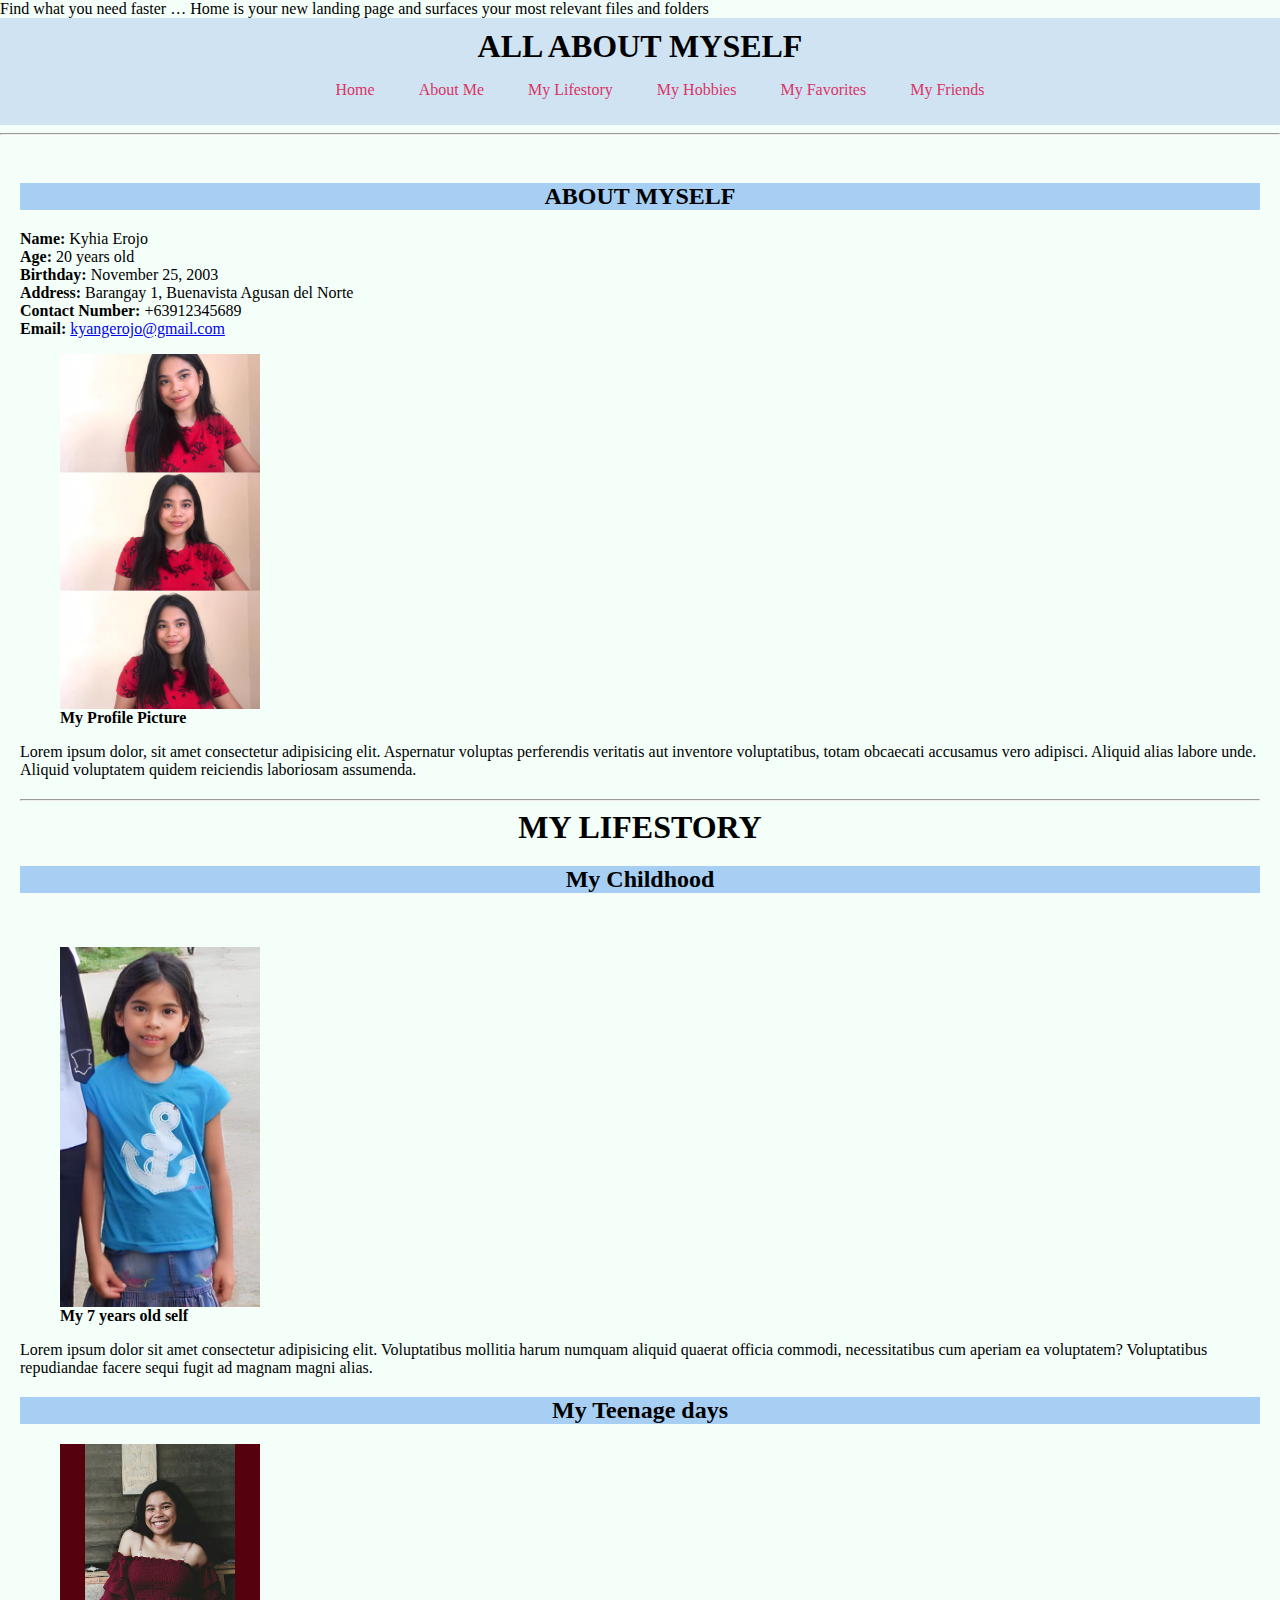
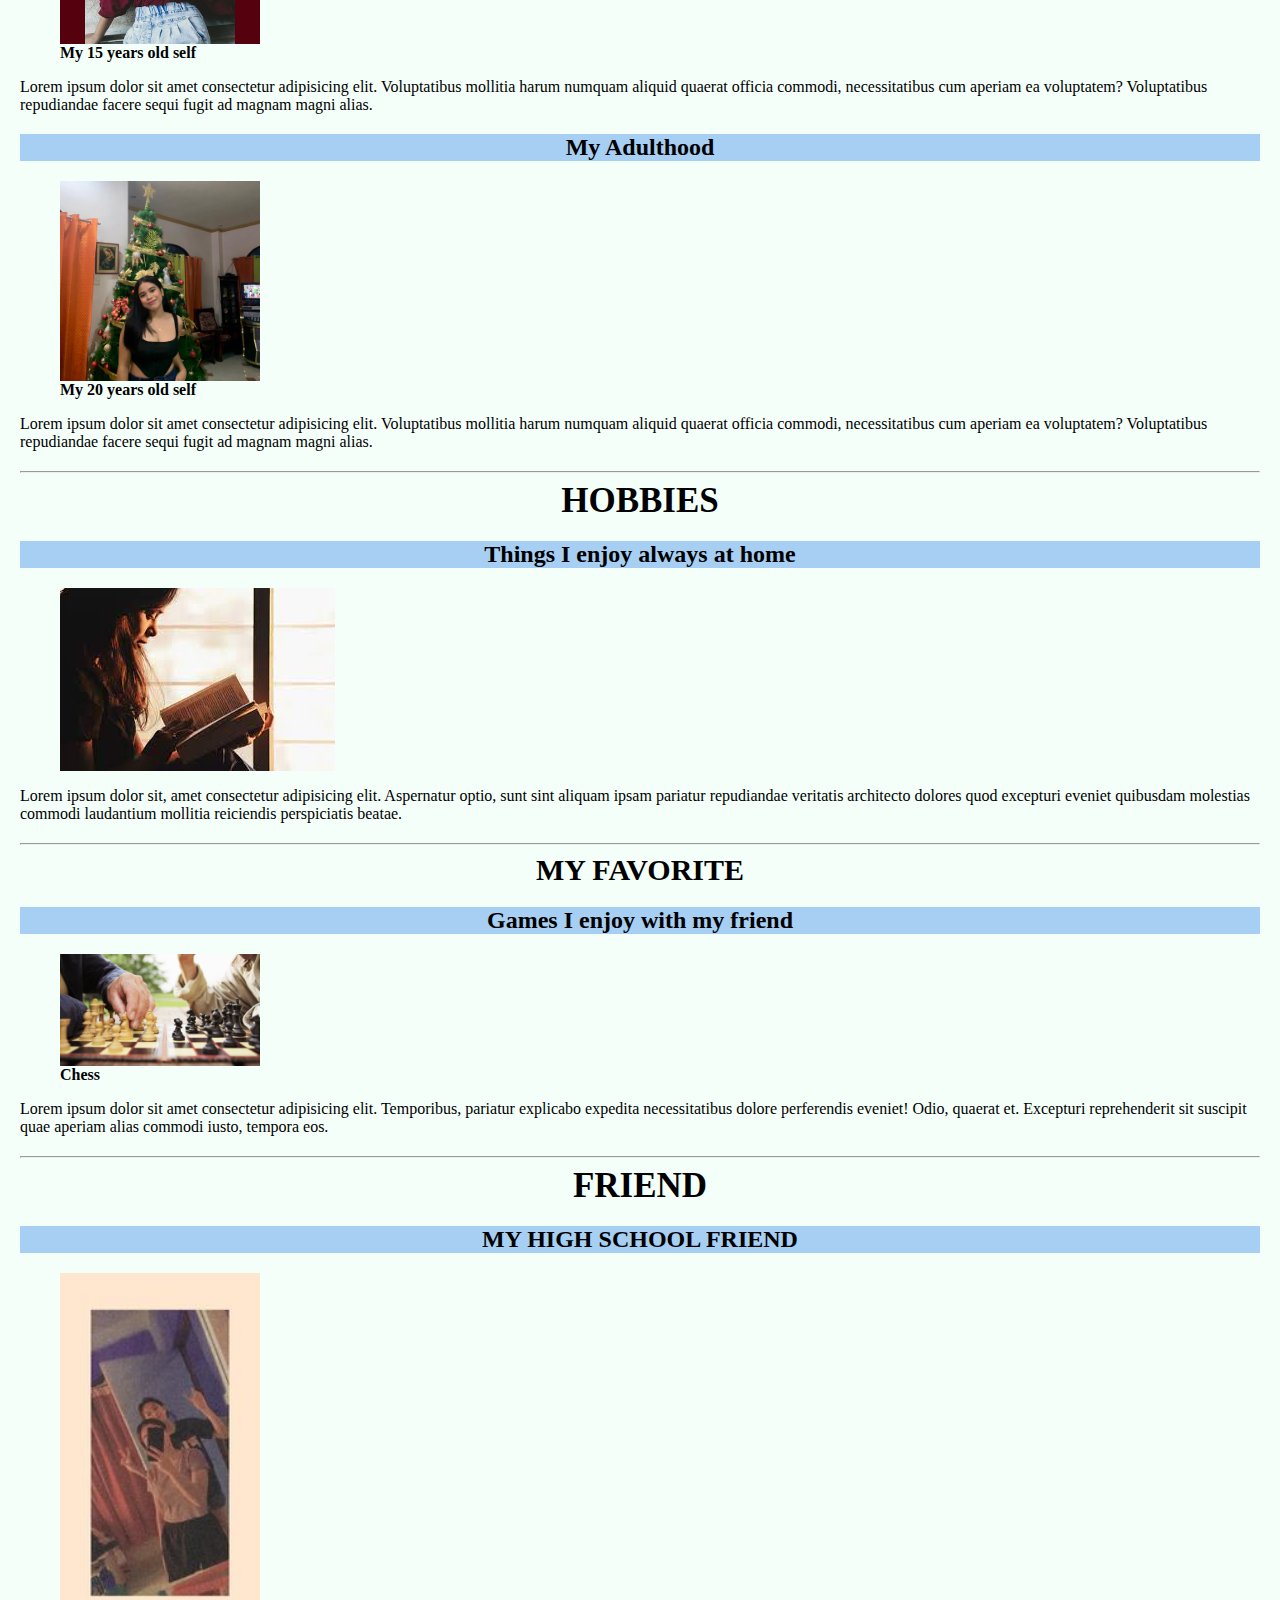
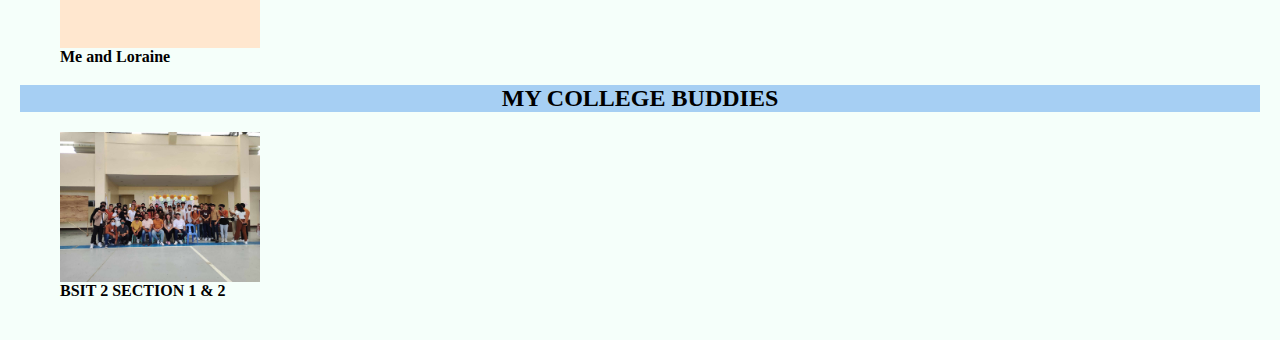
<file: index.html>
Find what you need faster … Home is your new landing page and surfaces your most relevant files and folders
<!DOCTYPE html>
<html lang="en">
<head>
    <meta charset="UTF-8">
    <meta name="viewport" content="width=device-width, initial-scale=1.0">
    <title>ALL ABOUT ME</title>
</head>
<style>
    body{
    background-color: mintcream;    
    min-width: 100%;
    background-size: cover;
    font-family: Georgia, 'Times New Roman', Times, serif;
    margin: 0%;
}

ul li{
    display: inline-block;
}

ul{
    text-align: center;
}

ul li :any-link{
    text-decoration: none;
    color: rgb(219, 52, 102);
    padding: 5px 20px;
    border: 1pcx solid transparent;
    transition: 0.5 ease;
}

ul li a:hover{
    background-color: rgb(241, 159, 127);
    color: black;
}

header{
    background-color: rgb(207, 227, 243);
    padding: 10px;
}

h1{
    margin: 0;
}

main{
    padding: 20px;
}

article{
    margin-bottom: 20px;
}

h2{
    text-align: center;
    background-color: rgb(166, 207, 243);
}

img{
    max-width:100%;
    height: auto;
}

figcaption{
    font-weight: bold;
}

</style>

<body id="top">
    <header>
        <h1 style="text-align: center;">ALL ABOUT MYSELF</h1>
        <ul>
            <li><a href="index.html">Home</a></li>
            <li><a href="#myself">About Me</a></li>
            <li><a href="#life">My Lifestory</a></li>
            <li><a href="#hobbies">My Hobbies</a></li>
            <li><a href="#favorites">My Favorites</a></li>
            <li><a href="#friends">My Friends</a></li>
        </ul>
    </header>

    <hr>

    <main>
        <article id="myself">
            <section>
                <h2> ABOUT MYSELF</h2>
                <p>
                <b> Name:</b> Kyhia Erojo <br>
                <b> Age:</b> 20 years old<br>
                <b> Birthday:</b> November 25, 2003 <br>
                <b> Address:</b> Barangay 1, Buenavista Agusan del Norte<br>
                <b>Contact Number:</b> +63912345689 <br>
                <b> Email: </b> <a href="mailto:kyangerojo@gmail.com">kyangerojo@gmail.com</a><br>
                </p>
           
                <figure>
                    <img src="images/3.jpg" alt="me" height="400px" width="200">
                    <figcaption style="font-weight: bold;">My Profile Picture</figcaption>
                </figure>
                <p>Lorem ipsum dolor, sit amet consectetur adipisicing elit. Aspernatur voluptas perferendis veritatis aut inventore voluptatibus, totam obcaecati accusamus vero adipisci. Aliquid alias labore unde. Aliquid voluptatem quidem reiciendis laboriosam assumenda.</p>
            </section>
        </article>

        <hr>

        <article id="life">
            <h1 style="text-align: center;">MY LIFESTORY </h1>
            <section>
                <h2>My Childhood</h2>
                <br>
                <figure>
                    <img src="images/1.jpg" alt="young pic" height="400px" width="200">
                    <figcaption style="font-weight: bold;">My 7 years old self</figcaption>
                </figure>
                <p>Lorem ipsum dolor sit amet consectetur adipisicing elit. Voluptatibus 
                mollitia harum numquam aliquid quaerat officia commodi, necessitatibus 
                cum aperiam ea voluptatem? Voluptatibus repudiandae facere sequi fugit 
                ad magnam magni alias.</p>
            </section>  

            <section>
                <h2>My Teenage days</h2>
                <figure>
                    <img src="images/2.jpg" alt="young pic" height="200px" width="200">
                    <figcaption style="font-weight: bold;">My 15 years old self</figcaption>
                </figure>
                <p>Lorem ipsum dolor sit amet consectetur adipisicing elit. Voluptatibus mollitia 
                    harum numquam aliquid quaerat officia commodi, necessitatibus cum aperiam ea 
                    voluptatem? Voluptatibus repudiandae facere sequi fugit ad magnam magni alias.</p>
            </section>

            <section>
                <h2>My Adulthood</h2>
                <figure>
                    <img src="images/me.jpg" alt="young pic" height="400px" width="200">
                    <figcaption style="font-weight: bold;">My 20 years old self</figcaption>
                </figure>
                <p>Lorem ipsum dolor sit amet consectetur adipisicing elit. Voluptatibus mollitia
                    harum numquam aliquid quaerat officia commodi, necessitatibus cum aperiam ea 
                    voluptatem? Voluptatibus repudiandae facere sequi fugit ad magnam magni alias.</p>
            </section>

        </article>

        <hr>
        <article id="hobbies">
            <h1 style="text-align: center; font-size: 35px;">HOBBIES</h1>
            <section>
                <h2>Things I enjoy always at home</h2>
                <figure>
                    <img src="images/5.jpg" alt="reading">
                    <figcaption></figcaption>
                </figure>
                <p>Lorem ipsum dolor sit, amet consectetur adipisicing elit. Aspernatur optio, sunt sint aliquam ipsam pariatur repudiandae veritatis architecto dolores quod excepturi eveniet quibusdam molestias commodi laudantium mollitia reiciendis perspiciatis beatae.</p>
            </section>


        </article>

        <hr>

        <article id="favorites">
            <h1 style="text-align: center; font-size: 30px;">MY FAVORITE</h1>
            <section>
                <h2>Games I enjoy with my friend</h2>
                <figure>
                    <img src="images/6.jpg" alt="chess game" height="250" width="200">
                    <figcaption> <b>Chess</b></figcaption>
                </figure>
                <p>Lorem ipsum dolor sit amet consectetur adipisicing elit. Temporibus, pariatur explicabo expedita necessitatibus dolore perferendis eveniet! Odio, quaerat et. Excepturi reprehenderit sit suscipit quae aperiam alias commodi iusto, tempora eos.</p>
            </section>
        </article>

        <hr>
        <article id="friends">
            <h1 style="text-align: center; font-size: 35px;">FRIEND</h1>
            <section>
                <h2>MY HIGH SCHOOL FRIEND</h2>
                <figure>
                    <img src="images/4.jpg" alt="me and my friend" height="400px" width="200">
                    <figcaption style="font-weight: bold;">Me and Loraine</figcaption>
                </figure>
            </section>

            <section>
                <h2>MY COLLEGE BUDDIES</h2>
                <figure>
                    <img src="images/7.jpg" alt="BSIT PICTURE" height="800px" width="200">
                    <figcaption style="font-weight: bold;">BSIT 2 SECTION 1 & 2</figcaption>
                </figure>
            </section>

        </article>
    </main>
</body>
</html>
</file>
